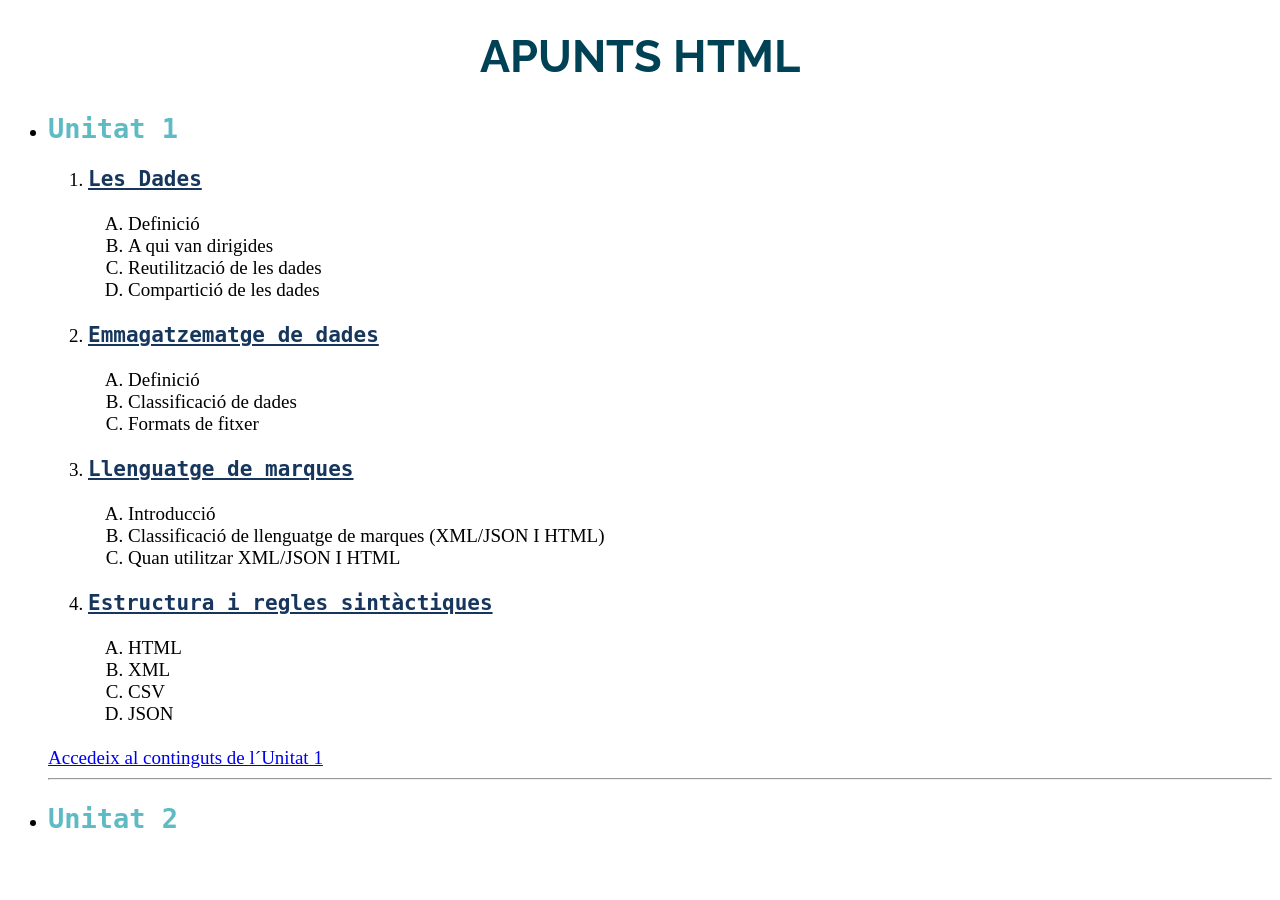
<file: index.html>
<!doctype html>
<html lang="ca">
<head>
	<title>Projecte apunts</title>
	<meta charset="utf-8"/>
	<meta name="Viewport" content="width=device-width, initial-scale=1.0" />
	<link href="./css/Styles.css" rel="stylesheet"/>
</head>
<body>
	<h1><strong>APUNTS HTML</strong></h1>
	<ul>
		<li>
			<h2>Unitat 1</h2>
			<ol> 
				<li>
					<u>
						<strong>
							Les Dades
						</strong>
					</u>
					<br>
					<br>
					<ol type="A">
						<li>
							
							Definició
						</li>
						<li>
							A qui van dirigides
						</li>
						<li>
							Reutilització de les dades
						</li>
						<li>
							Compartició de les dades
						</li>
					</ol>
					<br>
				</li>
				<li>
					<u>
						<strong>
							Emmagatzematge de dades 
						</strong>
					</u>
				
					<br><br>
					<ol type="A">
						
						<li>		
							Definició
						</li>
						<li>
							Classificació de dades
						</li>
						<li>
							Formats de fitxer
						</li>
						
					</ol>
					<br>
				</li>
				<li>
					<u>
						<strong>
							Llenguatge de marques
						</strong>
					</u>
					<br><br>
					<ol type="A">
					
						<li>
							Introducció
						</li>
						<li>
							Classificació de llenguatge de marques (XML/JSON I HTML)
						</li>
						<li>
							Quan utilitzar XML/JSON I HTML
						</li>
					</ol>
					<br>
				</li>
				<li>
					<u>
						<strong>
							Estructura i regles sintàctiques
						</strong>
					</u>
					<br><br>
					<ol type="A">
						<li>
							HTML
						</li>
						<li>
							XML 
						</li>
						<li>
							CSV
						</li>
						<li>
							JSON
						</li>
						
					</ol>
				</li>
			</ol>
			<br/>
			<a href ="./Unitat1.html">Accedeix al continguts de l´Unitat 1
			</a>
			<hr>
		</li>
		<li><h2>Unitat 2</h2></li>
	</ul>
</body>
</html>
</file>
<file: css/Styles.css>
@import url('https://fonts.googleapis.com/css2?family=BBH+Sans+Bartle&family=Raleway:ital,wght@0,100..900;1,100..900&display=swap');


h1 {
		color: #004255;
		text-align: center;
		font-size: 45px;
		font-family:'Raleway';
}
h2 {
	color: #5ebbc3;
	font-family: "Georgia",monospace;
	font-size: 27px;
}
u {
	color:#17365d;
	font-family: "Monaco;",monospace;
		font-size: 21px;
}
p {
	color:black;
	font-family: "Arial;"Sans-serif;
		font-size: 18px;
}
li {
	color:black;
	font-family: "Arial;"Sans-serif;
		font-size: 19px;
}
td {
	color:black;
	font-family: "Arial;"Sans-serif;
		font-size: 17px;
	}
table {
	text-align: center;
	border-color:rgba(1,1,1,0);
}
</file>
